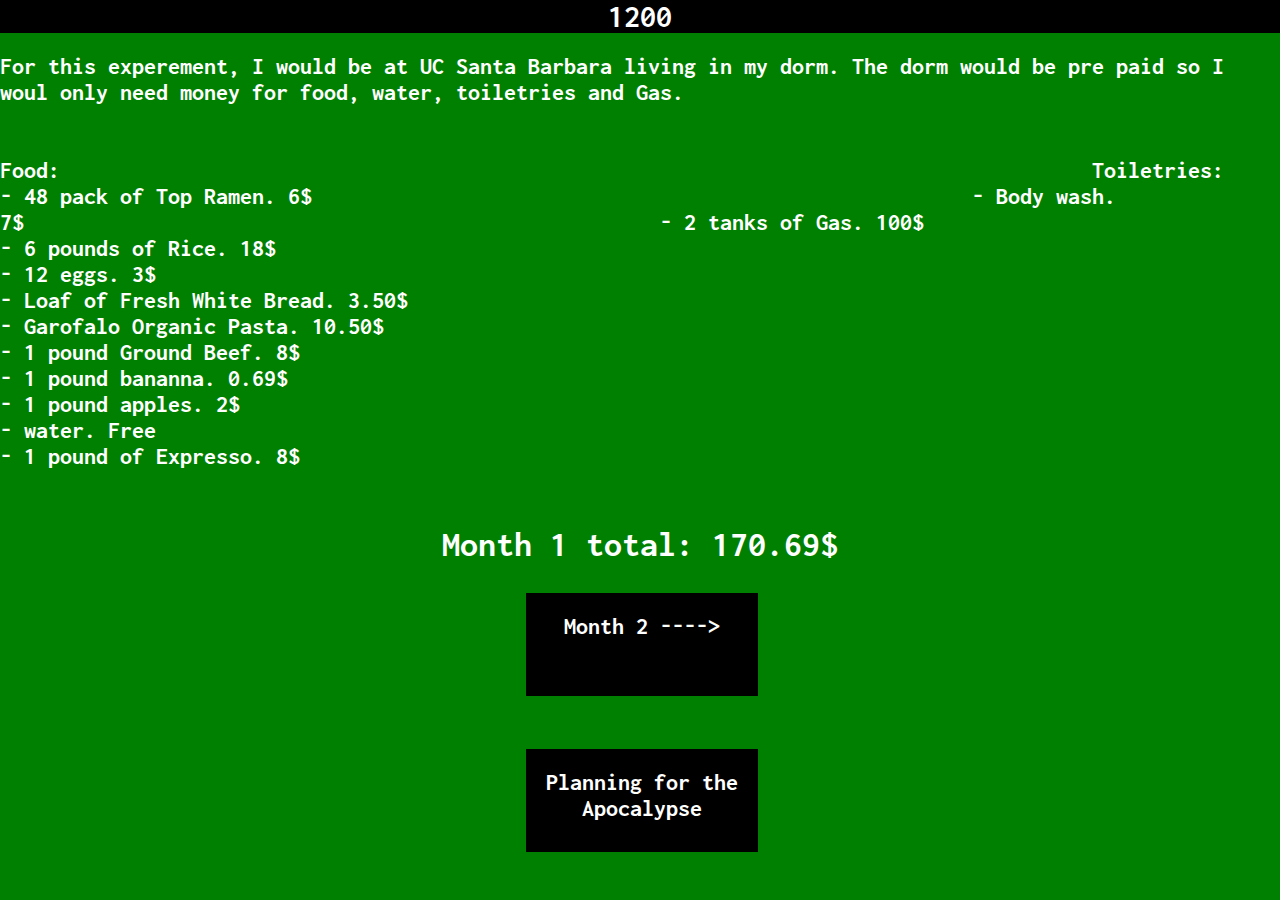
<file: index.html>
</html>
<style>
  Body {Background-color:Green}
Header {Background-color:Black}
Header h1{margin:0;}
html, body {margin: 0;padding: 0;}
  </style>
  <font color="White"> 
    <link href="style.css" rel="stylesheet" type="text/css">
<header><center><h1>1200</h1></center></header>
<h2>For this experement, I would be at UC Santa Barbara living in my dorm. The dorm would be pre paid so I woul only need money for food, water, toiletries and Gas.
  <br><br><br>
  Food:&nbsp;&nbsp;&nbsp;&nbsp;&nbsp;&nbsp;&nbsp;&nbsp;&nbsp;&nbsp;&nbsp;&nbsp;&nbsp;&nbsp;&nbsp;&nbsp;&nbsp;&nbsp;&nbsp;&nbsp;&nbsp;&nbsp;&nbsp;&nbsp;&nbsp;&nbsp;&nbsp;&nbsp;&nbsp;&nbsp;&nbsp;&nbsp;&nbsp;&nbsp;&nbsp;&nbsp;&nbsp;&nbsp;&nbsp;&nbsp;&nbsp;&nbsp;&nbsp;&nbsp;&nbsp;&nbsp;&nbsp;&nbsp;&nbsp;&nbsp;&nbsp;&nbsp;&nbsp;&nbsp;&nbsp;&nbsp;&nbsp;&nbsp;&nbsp;&nbsp;&nbsp;&nbsp;&nbsp;&nbsp;&nbsp;&nbsp;&nbsp;&nbsp;&nbsp;&nbsp;&nbsp;&nbsp;&nbsp;&nbsp;&nbsp;&nbsp;&nbsp;&nbsp;&nbsp;&nbsp;&nbsp;&nbsp;&nbsp;&nbsp;&nbsp;&nbsp;Toiletries:&nbsp;&nbsp;&nbsp;&nbsp;&nbsp;&nbsp;&nbsp;&nbsp;&nbsp;&nbsp;&nbsp;&nbsp;&nbsp;&nbsp;&nbsp;&nbsp;&nbsp;&nbsp;&nbsp;&nbsp;&nbsp;&nbsp;&nbsp;&nbsp;&nbsp;&nbsp;&nbsp;&nbsp;&nbsp;&nbsp;&nbsp;&nbsp;&nbsp;&nbsp;&nbsp;&nbsp;&nbsp;&nbsp;&nbsp;&nbsp;&nbsp;&nbsp;&nbsp;&nbsp;&nbsp;&nbsp;&nbsp;&nbsp;&nbsp;&nbsp;&nbsp;&nbsp;&nbsp;&nbsp;&nbsp;&nbsp;&nbsp;&nbsp;&nbsp;&nbsp;&nbsp;&nbsp;&nbsp;&nbsp;Gas:
  <br>
  - 48 pack of Top Ramen. 6$&nbsp;&nbsp;&nbsp;&nbsp;&nbsp;&nbsp;&nbsp;&nbsp;&nbsp;&nbsp;&nbsp;&nbsp;&nbsp;&nbsp;&nbsp;&nbsp;&nbsp;&nbsp;&nbsp;&nbsp;&nbsp;&nbsp;&nbsp;&nbsp;&nbsp;&nbsp;&nbsp;&nbsp;&nbsp;&nbsp;&nbsp;&nbsp;&nbsp;&nbsp;&nbsp;&nbsp;&nbsp;&nbsp;&nbsp;&nbsp;&nbsp;&nbsp;&nbsp;&nbsp;&nbsp;&nbsp;&nbsp;&nbsp;&nbsp;&nbsp;&nbsp;&nbsp;&nbsp;&nbsp; - Body wash. 7$&nbsp;&nbsp;&nbsp;&nbsp;&nbsp;&nbsp;&nbsp;&nbsp;&nbsp;&nbsp;&nbsp;&nbsp;&nbsp;&nbsp;&nbsp;&nbsp;&nbsp;&nbsp;&nbsp;&nbsp;&nbsp;&nbsp;&nbsp;&nbsp;&nbsp;&nbsp;&nbsp;&nbsp;&nbsp;&nbsp;&nbsp;&nbsp;&nbsp;&nbsp;&nbsp;&nbsp;&nbsp;&nbsp;&nbsp;&nbsp;&nbsp;&nbsp;&nbsp;&nbsp;&nbsp;&nbsp;&nbsp;&nbsp;&nbsp;&nbsp;&nbsp;&nbsp;&nbsp;- 2 tanks of Gas. 100$
  <br>
  - 6 pounds of Rice. 18$
  <br>
  - 12 eggs. 3$
  <br>
  - Loaf of Fresh White Bread. 3.50$
  <br>
  - Garofalo Organic Pasta. 10.50$
  <br>
  - 1 pound Ground Beef. 8$
  <br>
  - 1 pound bananna. 0.69$
  <br>
  - 1 pound apples. 2$
  <br>
  - water. Free
  <br>
  - 1 pound of Expresso. 8$
  <br><br>
  <center><h2>Month 1 total: 170.69$</h2></center>
 <body>
   <h2>
     
 <div class="row-2">
        <a class="spacer" style="width:38%;background-color:transparent;"><a href="month2.html">Month 2 ----></a>
<br><br><br><br><br><br>
         <div class="row-2">
        <a class="spacer" style="width:38%;background-color:transparent;"><a href="a.html">Planning for the Apocalypse
</a>
</h2>
</body>
</div>
</file>
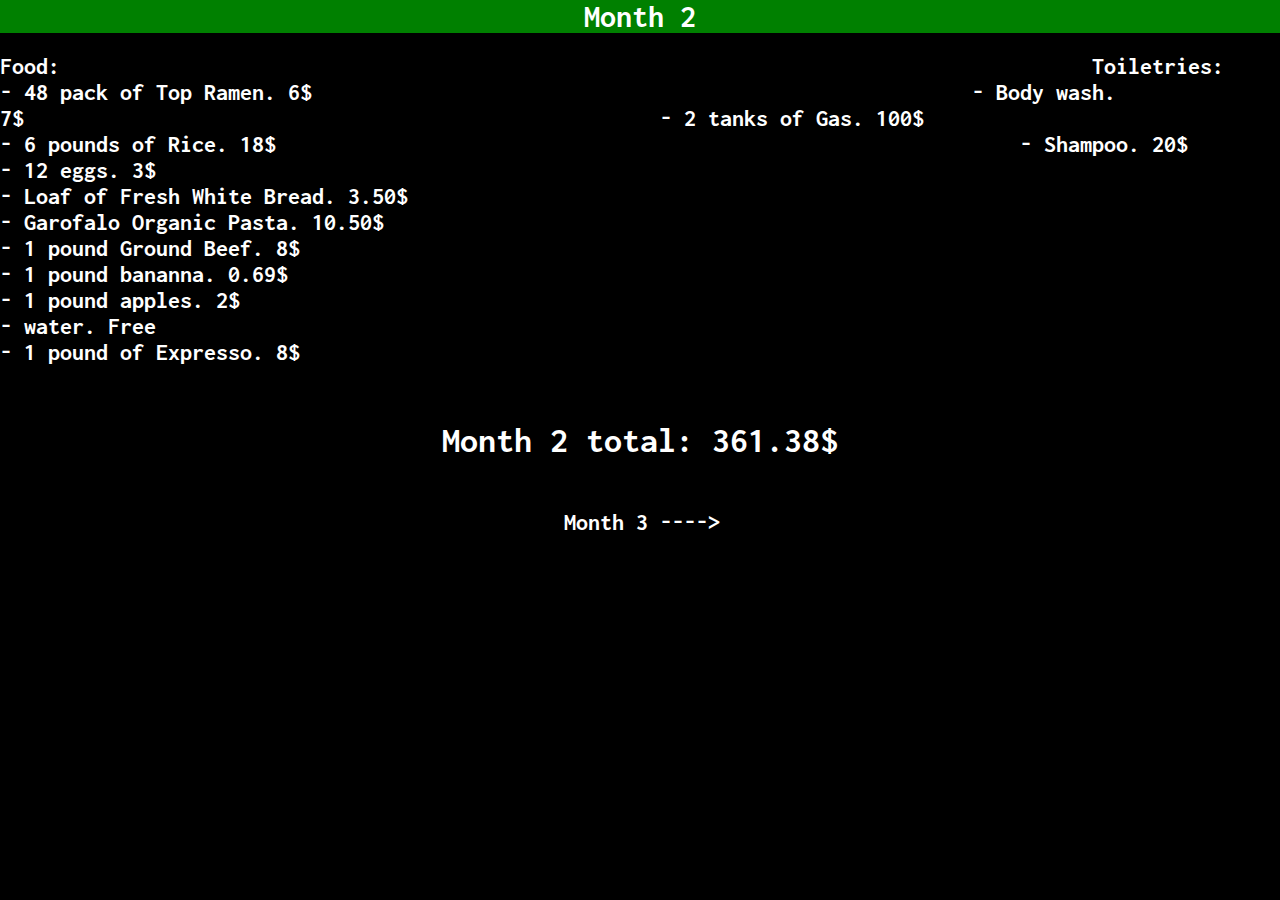
<file: month2.html>
</html>
<style>
  Body {Background-color:Black}
Header {Background-color:Green}
Header h1{margin:0;}
html, body {margin: 0;padding: 0;}
  </style>
  <font color="White"> 
    <link href="style.css" rel="stylesheet" type="text/css">
<header><center><h1>Month 2</h1></center></header>
<h2>

  Food:&nbsp;&nbsp;&nbsp;&nbsp;&nbsp;&nbsp;&nbsp;&nbsp;&nbsp;&nbsp;&nbsp;&nbsp;&nbsp;&nbsp;&nbsp;&nbsp;&nbsp;&nbsp;&nbsp;&nbsp;&nbsp;&nbsp;&nbsp;&nbsp;&nbsp;&nbsp;&nbsp;&nbsp;&nbsp;&nbsp;&nbsp;&nbsp;&nbsp;&nbsp;&nbsp;&nbsp;&nbsp;&nbsp;&nbsp;&nbsp;&nbsp;&nbsp;&nbsp;&nbsp;&nbsp;&nbsp;&nbsp;&nbsp;&nbsp;&nbsp;&nbsp;&nbsp;&nbsp;&nbsp;&nbsp;&nbsp;&nbsp;&nbsp;&nbsp;&nbsp;&nbsp;&nbsp;&nbsp;&nbsp;&nbsp;&nbsp;&nbsp;&nbsp;&nbsp;&nbsp;&nbsp;&nbsp;&nbsp;&nbsp;&nbsp;&nbsp;&nbsp;&nbsp;&nbsp;&nbsp;&nbsp;&nbsp;&nbsp;&nbsp;&nbsp;&nbsp;Toiletries:&nbsp;&nbsp;&nbsp;&nbsp;&nbsp;&nbsp;&nbsp;&nbsp;&nbsp;&nbsp;&nbsp;&nbsp;&nbsp;&nbsp;&nbsp;&nbsp;&nbsp;&nbsp;&nbsp;&nbsp;&nbsp;&nbsp;&nbsp;&nbsp;&nbsp;&nbsp;&nbsp;&nbsp;&nbsp;&nbsp;&nbsp;&nbsp;&nbsp;&nbsp;&nbsp;&nbsp;&nbsp;&nbsp;&nbsp;&nbsp;&nbsp;&nbsp;&nbsp;&nbsp;&nbsp;&nbsp;&nbsp;&nbsp;&nbsp;&nbsp;&nbsp;&nbsp;&nbsp;&nbsp;&nbsp;&nbsp;&nbsp;&nbsp;&nbsp;&nbsp;&nbsp;&nbsp;&nbsp;&nbsp;Gas:
  <br>
  - 48 pack of Top Ramen. 6$&nbsp;&nbsp;&nbsp;&nbsp;&nbsp;&nbsp;&nbsp;&nbsp;&nbsp;&nbsp;&nbsp;&nbsp;&nbsp;&nbsp;&nbsp;&nbsp;&nbsp;&nbsp;&nbsp;&nbsp;&nbsp;&nbsp;&nbsp;&nbsp;&nbsp;&nbsp;&nbsp;&nbsp;&nbsp;&nbsp;&nbsp;&nbsp;&nbsp;&nbsp;&nbsp;&nbsp;&nbsp;&nbsp;&nbsp;&nbsp;&nbsp;&nbsp;&nbsp;&nbsp;&nbsp;&nbsp;&nbsp;&nbsp;&nbsp;&nbsp;&nbsp;&nbsp;&nbsp;&nbsp; - Body wash. 7$&nbsp;&nbsp;&nbsp;&nbsp;&nbsp;&nbsp;&nbsp;&nbsp;&nbsp;&nbsp;&nbsp;&nbsp;&nbsp;&nbsp;&nbsp;&nbsp;&nbsp;&nbsp;&nbsp;&nbsp;&nbsp;&nbsp;&nbsp;&nbsp;&nbsp;&nbsp;&nbsp;&nbsp;&nbsp;&nbsp;&nbsp;&nbsp;&nbsp;&nbsp;&nbsp;&nbsp;&nbsp;&nbsp;&nbsp;&nbsp;&nbsp;&nbsp;&nbsp;&nbsp;&nbsp;&nbsp;&nbsp;&nbsp;&nbsp;&nbsp;&nbsp;&nbsp;&nbsp;- 2 tanks of Gas. 100$
  <br>
  - 6 pounds of Rice. 18$&nbsp;&nbsp;&nbsp;&nbsp;&nbsp;&nbsp;&nbsp;&nbsp;&nbsp;&nbsp;&nbsp;&nbsp;&nbsp;&nbsp;&nbsp;&nbsp;&nbsp;&nbsp;&nbsp;&nbsp;&nbsp;&nbsp;&nbsp;&nbsp;&nbsp;&nbsp;&nbsp;&nbsp;&nbsp;&nbsp;&nbsp;&nbsp;&nbsp;&nbsp;&nbsp;&nbsp;&nbsp;&nbsp;&nbsp;&nbsp;&nbsp;&nbsp;&nbsp;&nbsp;&nbsp;&nbsp;&nbsp;&nbsp;&nbsp;&nbsp;&nbsp;&nbsp;&nbsp;&nbsp;&nbsp;&nbsp;&nbsp;&nbsp;&nbsp;&nbsp;&nbsp; - Shampoo. 20$
  <br>
  - 12 eggs. 3$
  <br>
  - Loaf of Fresh White Bread. 3.50$
  <br>
  - Garofalo Organic Pasta. 10.50$
  <br>
  - 1 pound Ground Beef. 8$
  <br>
  - 1 pound bananna. 0.69$
  <br>
  - 1 pound apples. 2$
  <br>
  - water. Free
  <br>
  - 1 pound of Expresso. 8$
  <br><br>
  <center><h2>Month 2 total: 361.38$</h2></center>
 <body>
   <h2>
     
 <div class="row-2">
        <a class="spacer" style="width:38%;background-color:transparent;"><a href="month3.html">Month 3 ----></a>
</h2>
</body>
</div>
</file>
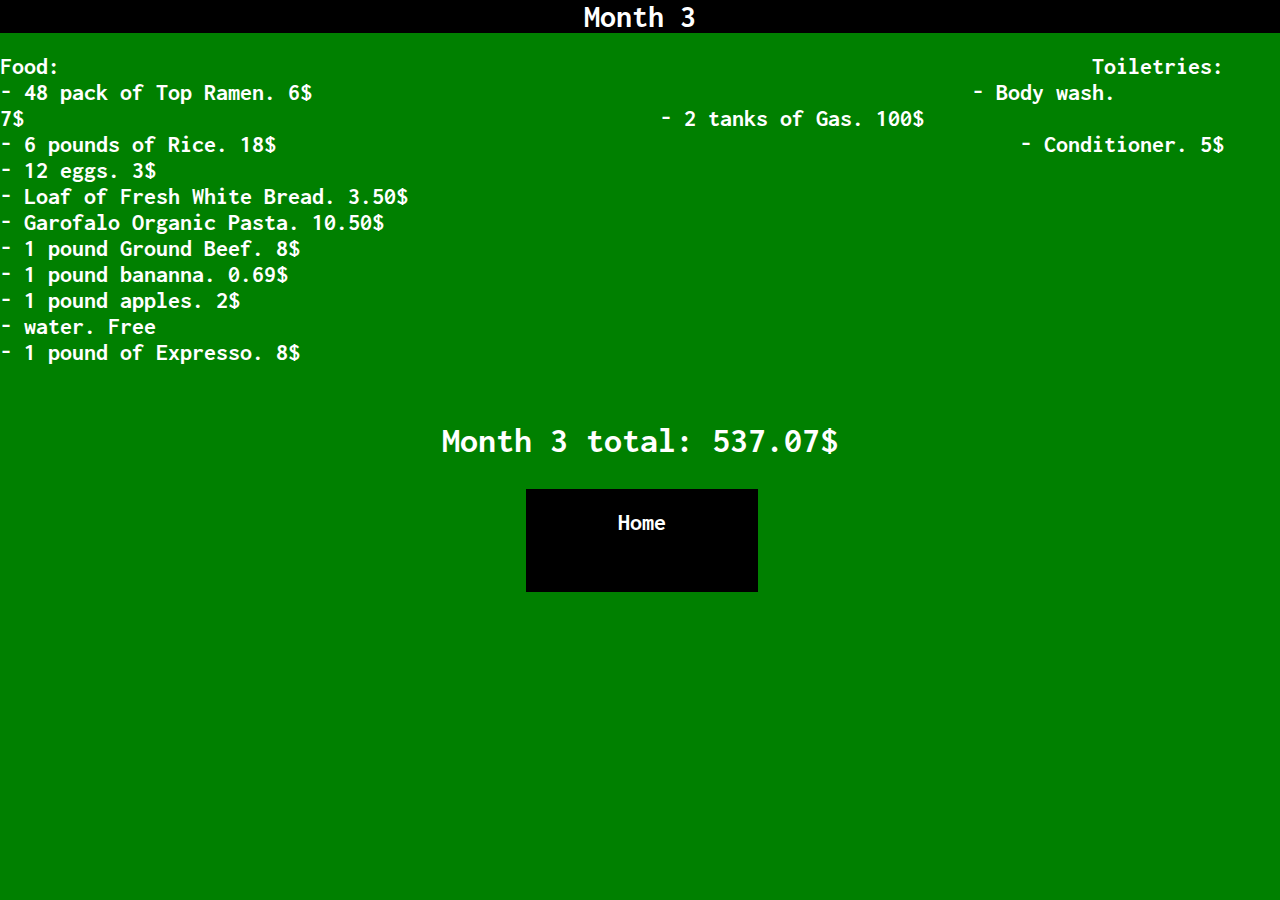
<file: month3.html>
</html>
<style>
  Body {Background-color:Green}
Header {Background-color:Black}
Header h1{margin:0;}
html, body {margin: 0;padding: 0;}
  </style>
  <font color="White"> 
    <link href="style.css" rel="stylesheet" type="text/css">
<header><center><h1>Month 3</h1></center></header>
<h2>
  
  Food:&nbsp;&nbsp;&nbsp;&nbsp;&nbsp;&nbsp;&nbsp;&nbsp;&nbsp;&nbsp;&nbsp;&nbsp;&nbsp;&nbsp;&nbsp;&nbsp;&nbsp;&nbsp;&nbsp;&nbsp;&nbsp;&nbsp;&nbsp;&nbsp;&nbsp;&nbsp;&nbsp;&nbsp;&nbsp;&nbsp;&nbsp;&nbsp;&nbsp;&nbsp;&nbsp;&nbsp;&nbsp;&nbsp;&nbsp;&nbsp;&nbsp;&nbsp;&nbsp;&nbsp;&nbsp;&nbsp;&nbsp;&nbsp;&nbsp;&nbsp;&nbsp;&nbsp;&nbsp;&nbsp;&nbsp;&nbsp;&nbsp;&nbsp;&nbsp;&nbsp;&nbsp;&nbsp;&nbsp;&nbsp;&nbsp;&nbsp;&nbsp;&nbsp;&nbsp;&nbsp;&nbsp;&nbsp;&nbsp;&nbsp;&nbsp;&nbsp;&nbsp;&nbsp;&nbsp;&nbsp;&nbsp;&nbsp;&nbsp;&nbsp;&nbsp;&nbsp;Toiletries:&nbsp;&nbsp;&nbsp;&nbsp;&nbsp;&nbsp;&nbsp;&nbsp;&nbsp;&nbsp;&nbsp;&nbsp;&nbsp;&nbsp;&nbsp;&nbsp;&nbsp;&nbsp;&nbsp;&nbsp;&nbsp;&nbsp;&nbsp;&nbsp;&nbsp;&nbsp;&nbsp;&nbsp;&nbsp;&nbsp;&nbsp;&nbsp;&nbsp;&nbsp;&nbsp;&nbsp;&nbsp;&nbsp;&nbsp;&nbsp;&nbsp;&nbsp;&nbsp;&nbsp;&nbsp;&nbsp;&nbsp;&nbsp;&nbsp;&nbsp;&nbsp;&nbsp;&nbsp;&nbsp;&nbsp;&nbsp;&nbsp;&nbsp;&nbsp;&nbsp;&nbsp;&nbsp;&nbsp;&nbsp;Gas:
  <br>
  - 48 pack of Top Ramen. 6$&nbsp;&nbsp;&nbsp;&nbsp;&nbsp;&nbsp;&nbsp;&nbsp;&nbsp;&nbsp;&nbsp;&nbsp;&nbsp;&nbsp;&nbsp;&nbsp;&nbsp;&nbsp;&nbsp;&nbsp;&nbsp;&nbsp;&nbsp;&nbsp;&nbsp;&nbsp;&nbsp;&nbsp;&nbsp;&nbsp;&nbsp;&nbsp;&nbsp;&nbsp;&nbsp;&nbsp;&nbsp;&nbsp;&nbsp;&nbsp;&nbsp;&nbsp;&nbsp;&nbsp;&nbsp;&nbsp;&nbsp;&nbsp;&nbsp;&nbsp;&nbsp;&nbsp;&nbsp;&nbsp; - Body wash. 7$&nbsp;&nbsp;&nbsp;&nbsp;&nbsp;&nbsp;&nbsp;&nbsp;&nbsp;&nbsp;&nbsp;&nbsp;&nbsp;&nbsp;&nbsp;&nbsp;&nbsp;&nbsp;&nbsp;&nbsp;&nbsp;&nbsp;&nbsp;&nbsp;&nbsp;&nbsp;&nbsp;&nbsp;&nbsp;&nbsp;&nbsp;&nbsp;&nbsp;&nbsp;&nbsp;&nbsp;&nbsp;&nbsp;&nbsp;&nbsp;&nbsp;&nbsp;&nbsp;&nbsp;&nbsp;&nbsp;&nbsp;&nbsp;&nbsp;&nbsp;&nbsp;&nbsp;&nbsp;- 2 tanks of Gas. 100$
  <br>
  - 6 pounds of Rice. 18$&nbsp;&nbsp;&nbsp;&nbsp;&nbsp;&nbsp;&nbsp;&nbsp;&nbsp;&nbsp;&nbsp;&nbsp;&nbsp;&nbsp;&nbsp;&nbsp;&nbsp;&nbsp;&nbsp;&nbsp;&nbsp;&nbsp;&nbsp;&nbsp;&nbsp;&nbsp;&nbsp;&nbsp;&nbsp;&nbsp;&nbsp;&nbsp;&nbsp;&nbsp;&nbsp;&nbsp;&nbsp;&nbsp;&nbsp;&nbsp;&nbsp;&nbsp;&nbsp;&nbsp;&nbsp;&nbsp;&nbsp;&nbsp;&nbsp;&nbsp;&nbsp;&nbsp;&nbsp;&nbsp;&nbsp;&nbsp;&nbsp;&nbsp;&nbsp;&nbsp;&nbsp; - Conditioner. 5$
  <br>
  - 12 eggs. 3$
  <br>
  - Loaf of Fresh White Bread. 3.50$
  <br>
  - Garofalo Organic Pasta. 10.50$
  <br>
  - 1 pound Ground Beef. 8$
  <br>
  - 1 pound bananna. 0.69$
  <br>
  - 1 pound apples. 2$
  <br>
  - water. Free
  <br>
  - 1 pound of Expresso. 8$
  <br><br>
  <center><h2>Month 3 total: 537.07$</h2></center>
 <body>
   <h2>
     
 <div class="row-2">
        <a class="spacer" style="width:38%;background-color:transparent;"><a href="index.html">Home</a>
</h2>
</body>
</div>
</file>
<file: style.css>
@import url('https://fonts.googleapis.com/css?family=Inconsolata&display=swap');
 body {
   font-family:"Inconsolata",sans-serif;
 }
.mainpage {
   height:100%;
   background-image:url(http://linkbio.co/wp-content/uploads/2019/05/simple-geometric-patterns-black-and-white-designs-cool-black-and-white-design-simple-simple-black-and-white-design-background.jpg);
   background-size:100%;
   background-attacment:fixed;
 }
  .row-2 {
   font-size:1em;
   display:inline-block;
   width:100%;
   height:7vh;
 }
a {
   text-decoration:none;
   text-align:center;
   -webkit-transition:all 0.5s;
   color:white;
   background-color:black;
   height:100%;
   padding:20px;
   width:15%;
   float:left;
 }
 a:hover {
   color:black;
   background-color:white;
    }
 .spacer {
   width:20%;
 }
 .doc {
   text-align:center;
   width:100%;
   height:100%;
 }
</file>
